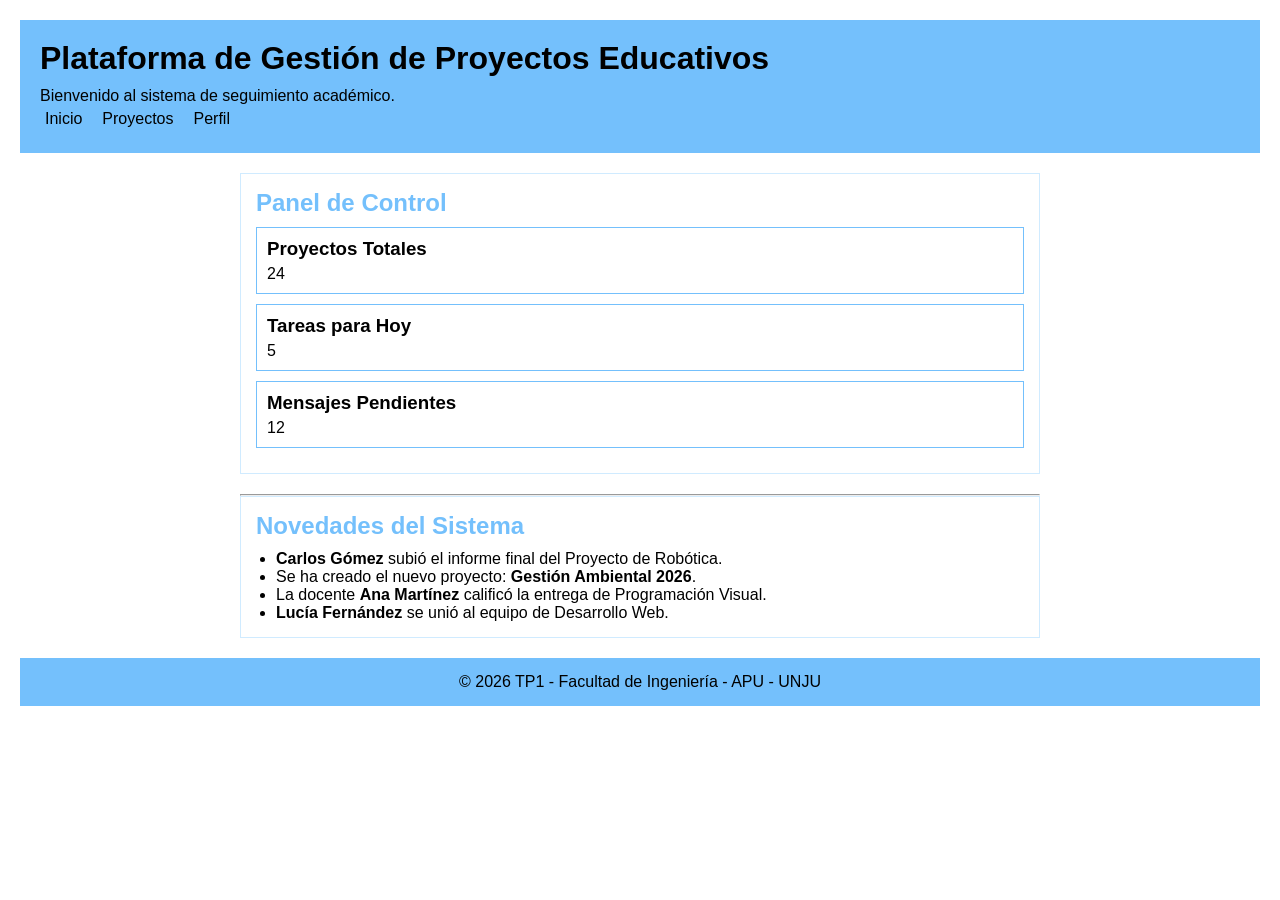
<file: index.html>
<!DOCTYPE html>
<html lang="es">
<head>
    <meta charset="UTF-8">
    <meta name="viewport" content="width=device-width, initial-scale=1.0">
    <title>Gestión de Proyectos Educativos - Inicio</title>
    <link rel="stylesheet" href="../css/styles.css">
</head>
<body>
   
    <header>
        <h1>Plataforma de Gestión de Proyectos Educativos</h1>
        <p>Bienvenido al sistema de seguimiento académico.</p>
        
        <nav class="menu">
            <a href="index.html" class="btn">Inicio</a>
            <a href="proyectos.html" class="btn">Proyectos</a>
            <a href="perfil.html" class="btn">Perfil</a>
        </nav>
    </header>

    <main>
        <section id="estadisticas" class="panel">
            <h2>Panel de Control</h2>
            <div class="stats-grid">
            <article class="stat-card">
                <h3>Proyectos Totales</h3>
                <p class="stat-number">24</p>
            </article>
            <article class="stat-card">
                <h3>Tareas para Hoy</h3>
                <p class="stat-number">5</p>
            </article>
            <article class="stat-card">
                <h3>Mensajes Pendientes</h3>
                <p class="stat-number">12</p>
            </article>
            </div>
        </section>

        <hr>

        <section id="novedades" class="novedades">
            <h2>Novedades del Sistema</h2>
            <ul class="lista-novedades">
                <li><strong>Carlos Gómez</strong> subió el informe final del Proyecto de Robótica.</li>
                <li>Se ha creado el nuevo proyecto: <strong>Gestión Ambiental 2026</strong>.</li>
                <li>La docente <strong>Ana Martínez</strong> calificó la entrega de Programación Visual.</li>
                <li><strong>Lucía Fernández</strong> se unió al equipo de Desarrollo Web.</li>
            </ul>
        </section>
    </main>

    <footer>
        <p>&copy; 2026 TP1 - Facultad de Ingeniería - APU - UNJU</p>
    </footer>

</body>
</html>
</file>
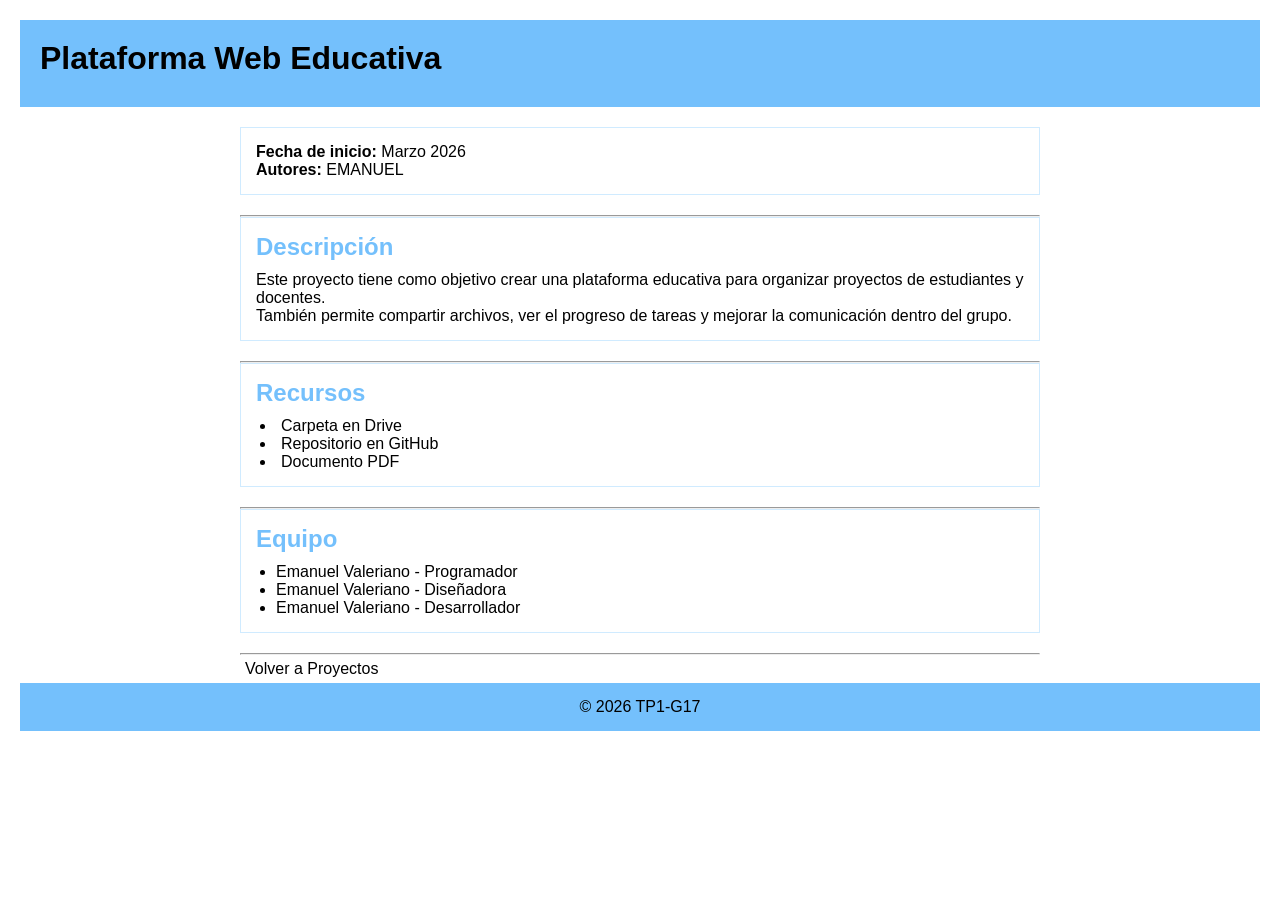
<file: detalle.html>
<!DOCTYPE html>
<html>
<head>
    <meta charset="UTF-8">
    <title>Detalle del Proyecto</title>
    <link rel="stylesheet" href="../css/styles.css">
</head>
<body>
    <header>
        <h1>Plataforma Web Educativa</h1>
    </header>

    <main>
        <section class="meta">
            <p><strong>Fecha de inicio:</strong> Marzo 2026</p>
            <p><strong>Autores:</strong> EMANUEL</p>
        </section>

        <hr>

        <section class="descripcion">
            <h2>Descripción</h2>
            <p>
Este proyecto tiene como objetivo crear una plataforma educativa para organizar proyectos de estudiantes y docentes.
            </p>
            <p>
También permite compartir archivos, ver el progreso de tareas y mejorar la comunicación dentro del grupo.
            </p>
        </section>

        <hr>

        <section class="recursos">
            <h2>Recursos</h2>
            <ul>
                <li><a href="https://drive.google.com" target="_blank">Carpeta en Drive</a></li>
                <li><a href="https://github.com" target="_blank">Repositorio en GitHub</a></li>
                <li><a href="https://example.com/proyecto.pdf" target="_blank">Documento PDF</a></li>
            </ul>
        </section>

        <hr>

        <section class="equipo">
            <h2>Equipo</h2>
            <ul>
                <li>Emanuel Valeriano - Programador</li>
                <li>Emanuel Valeriano - Diseñadora</li>
                <li>Emanuel Valeriano - Desarrollador</li>
            </ul>
        </section>

        <hr>

        <nav>
            <a href="proyectos.html" class="btn">Volver a Proyectos</a>
        </nav>
    </main>

    <footer>
        <p>&copy; 2026 TP1-G17</p>
    </footer>
</body>
</html>
</file>
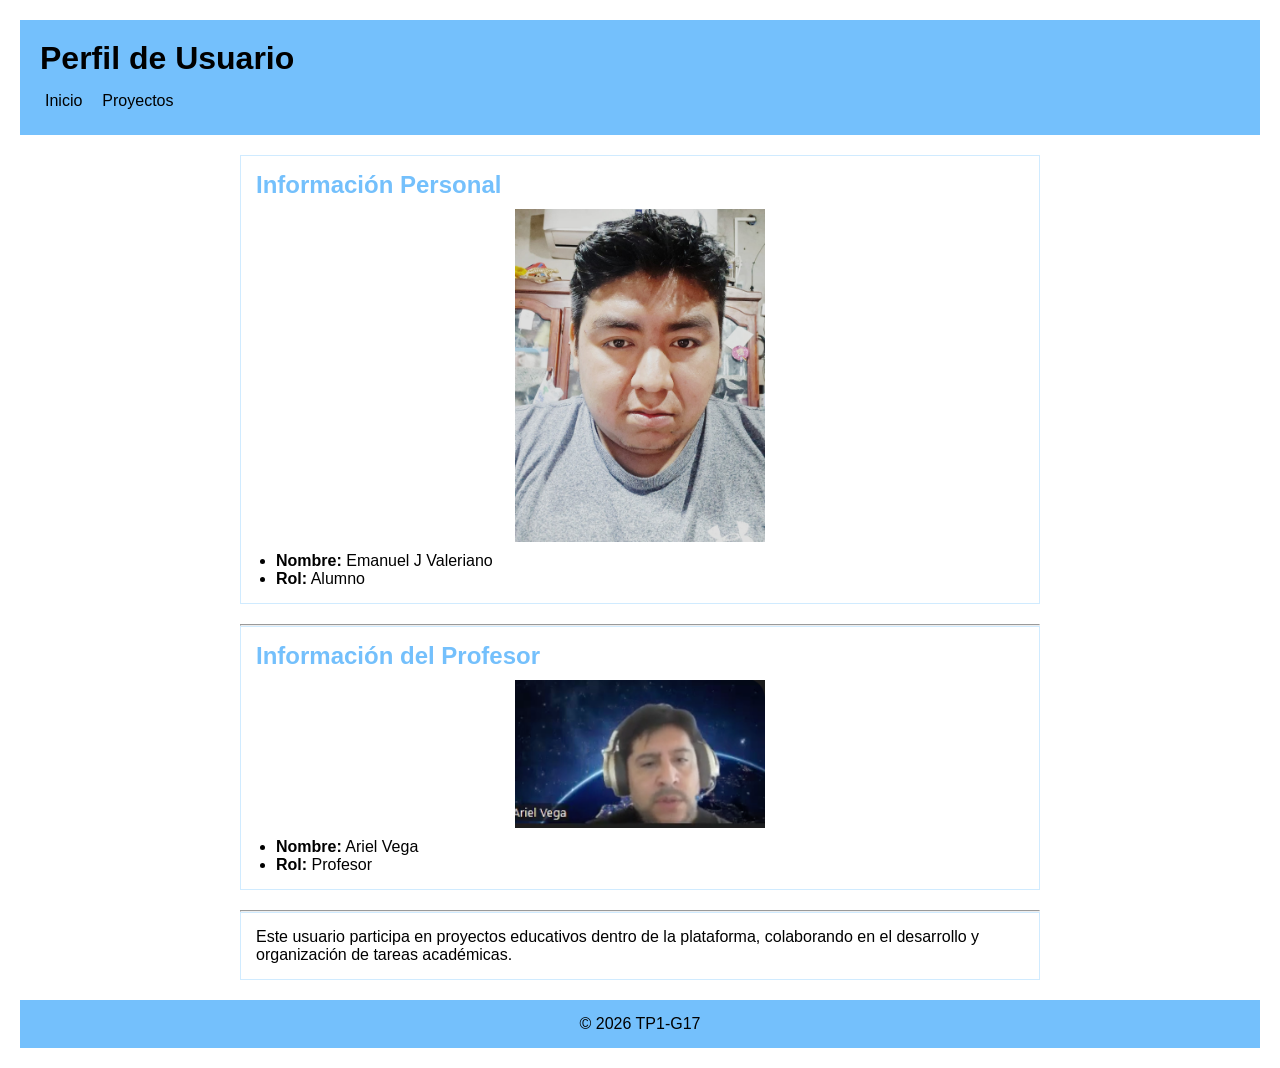
<file: perfil.html>
<!DOCTYPE html>
<html lang="es">
<head>
    <meta charset="UTF-8">
    <meta name="viewport" content="width=device-width, initial-scale=1.0">
    <title>Perfil de Usuario</title>
    <link rel="stylesheet" href="../css/styles.css">
</head>
<body>
    <header>
        <h1>Perfil de Usuario</h1>
        <nav class="menu">
            <a href="index.html" class="btn">Inicio</a>
            <a href="proyectos.html" class="btn">Proyectos</a>
        </nav>
    </header>

    <main>
        <section class="perfil-card">
            <h2>Información Personal</h2>
            <div class="perfil-content">
                <img src="../img/perfil.jpg" alt="Foto de perfil" class="perfil-img">
                <ul class="perfil-info">
                    <li><strong>Nombre:</strong> Emanuel J Valeriano</li>
                    <li><strong>Rol:</strong> Alumno</li>
                </ul>
            </div>
        </section>

        <hr>

        <section class="perfil-card">
            <h2>Información del Profesor</h2>
            <div class="perfil-content">
                <img src="../img/profe.jpg" alt="Foto del profesor" class="perfil-img">
                <ul class="perfil-info">
                    <li><strong>Nombre:</strong> Ariel Vega</li>
                    <li><strong>Rol:</strong> Profesor</li>
                </ul>
            </div>
        </section>

        <hr>

        <section class="perfil-descripcion">
            <p>Este usuario participa en proyectos educativos dentro de la plataforma, colaborando en el desarrollo y organización de tareas académicas.</p>
        </section>
    </main>

    <footer>
        <p>&copy; 2026 TP1-G17</p>
    </footer>
</body>
</html>
</file>
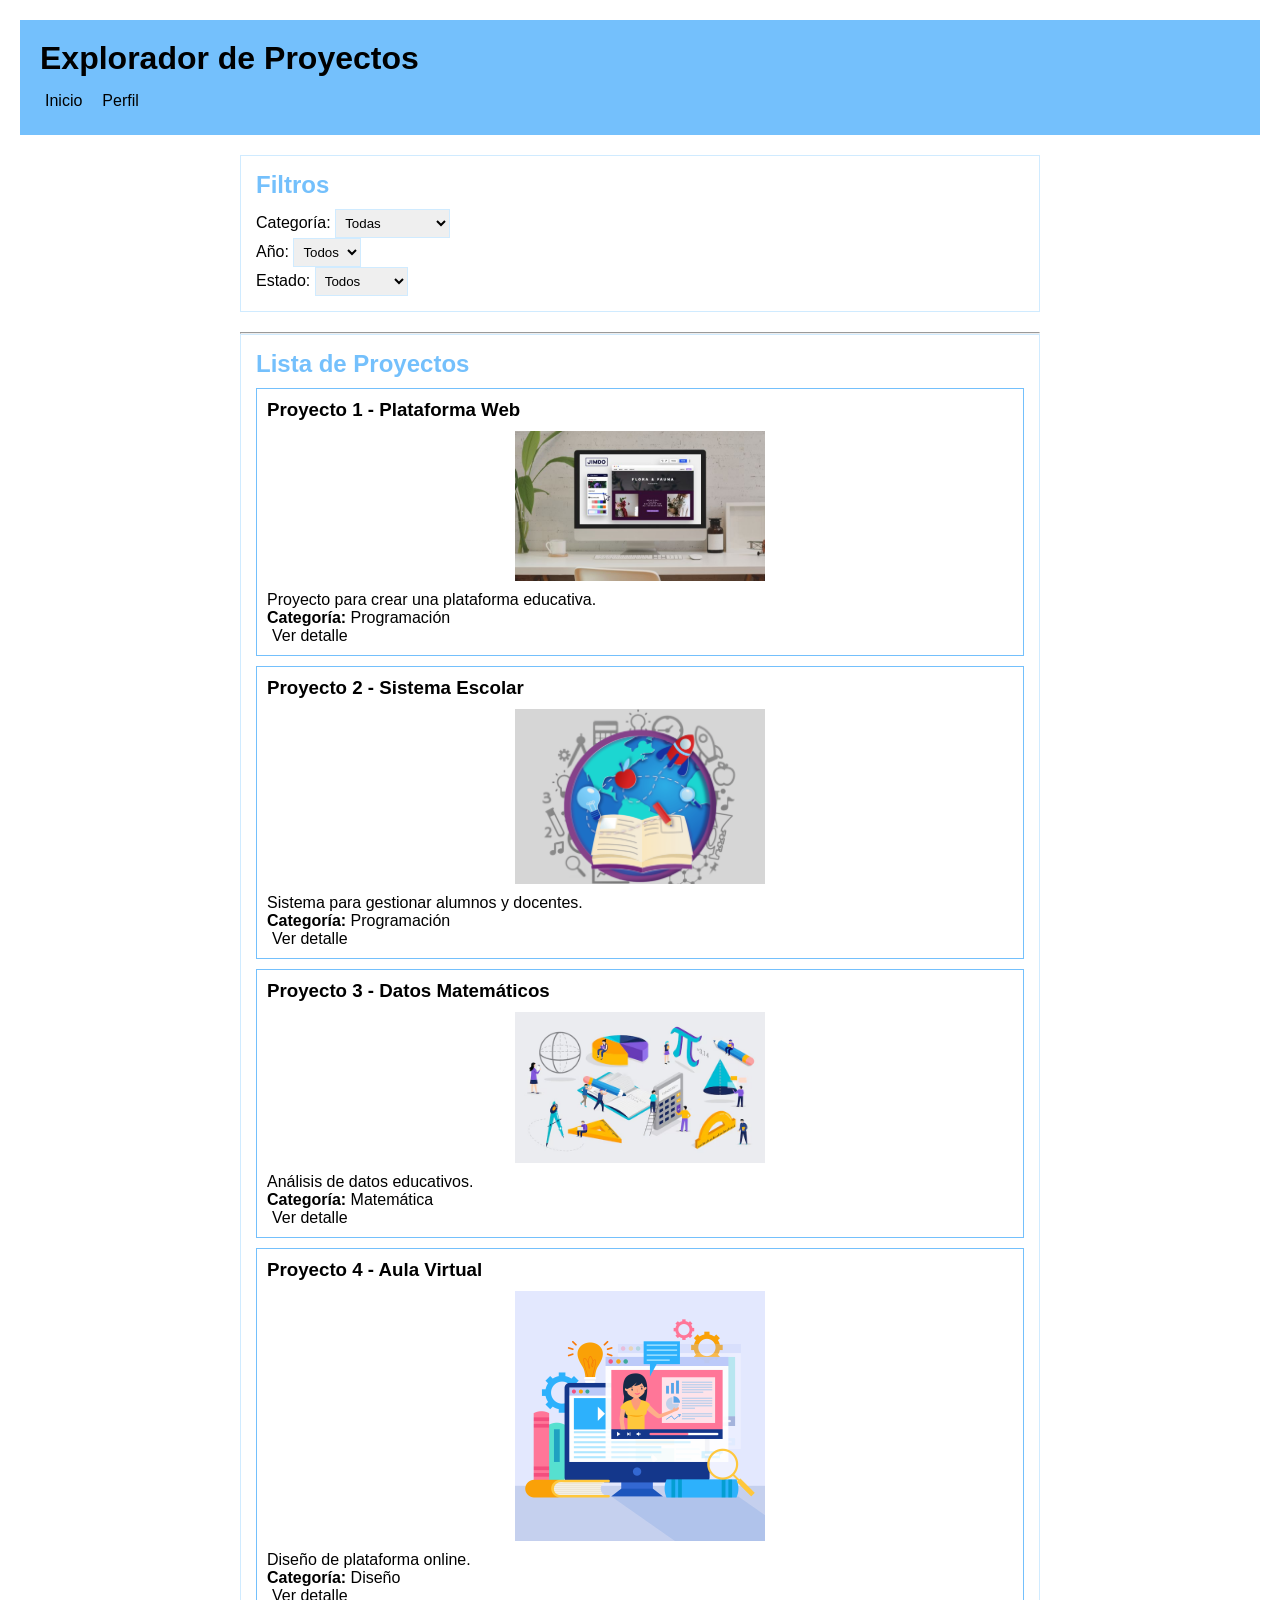
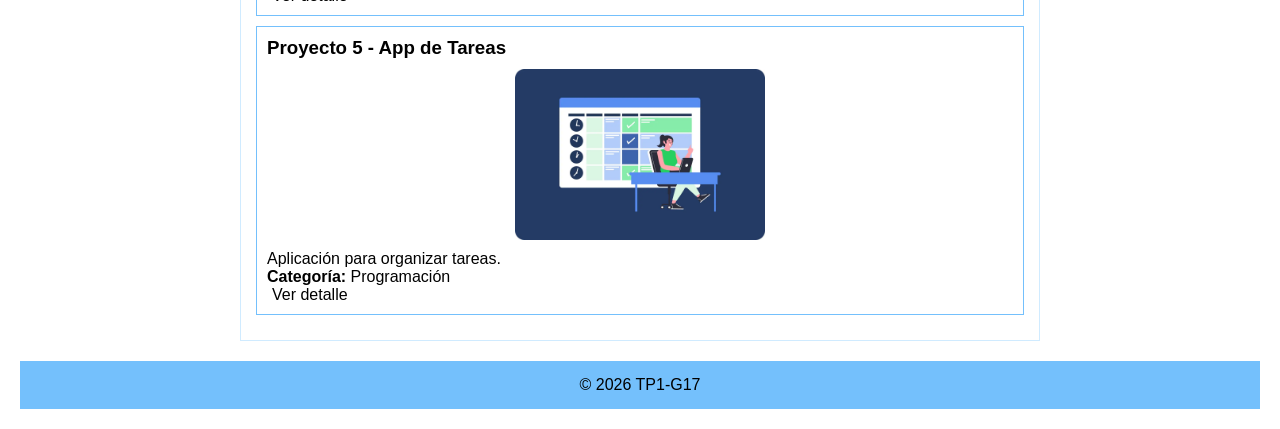
<file: proyectos.html>
<!DOCTYPE html>
<html lang="es">
<head>
    <meta charset="UTF-8">
    <meta name="viewport" content="width=device-width, initial-scale=1.0">
    <title>Proyectos</title>
    <link rel="stylesheet" href="../css/styles.css">
</head>
<body>
    <header>
        <h1>Explorador de Proyectos</h1>
        <nav class="menu">
            <a href="index.html" class="btn">Inicio</a>
            <a href="perfil.html" class="btn">Perfil</a>
        </nav>
    </header>

    <main>
        <section class="filtros">
            <h2>Filtros</h2>
            <div class="filtros-grid">
                <div class="filtro-item">
                    <label for="categoria">Categoría:</label>
                    <select id="categoria" name="categoria">
                        <option value="">Todas</option>
                        <option>Programación</option>
                        <option>Matemática</option>
                        <option>Diseño</option>
                    </select>
                </div>
                <div class="filtro-item">
                    <label for="año">Año:</label>
                    <select id="año" name="año">
                        <option value="">Todos</option>
                        <option>2026</option>
                        <option>2025</option>
                    </select>
                </div>
                <div class="filtro-item">
                    <label for="estado">Estado:</label>
                    <select id="estado" name="estado">
                        <option value="">Todos</option>
                        <option>En curso</option>
                        <option>Finalizado</option>
                    </select>
                </div>
            </div>
        </section>

        <hr>

        <section class="lista-proyectos">
            <h2 class="titulo-seccion">Lista de Proyectos</h2>

            <article class="proyecto-card">
                <h3>Proyecto 1 - Plataforma Web</h3>
                <img src="../img/proyecto1.jpg" alt="Proyecto 1" class="proyecto-img">
                <p>Proyecto para crear una plataforma educativa.</p>
                <p class="categoria"><strong>Categoría:</strong> Programación</p>
                <a href="detalle.html" class="btn">Ver detalle</a>
            </article>

            <article class="proyecto-card">
                <h3>Proyecto 2 - Sistema Escolar</h3>
                <img src="../img/proyecto2.jpg" alt="Proyecto 2" class="proyecto-img">
                <p>Sistema para gestionar alumnos y docentes.</p>
                <p class="categoria"><strong>Categoría:</strong> Programación</p>
                <a href="detalle.html" class="btn">Ver detalle</a>
            </article>

            <article class="proyecto-card">
                <h3>Proyecto 3 - Datos Matemáticos</h3>
                <img src="../img/proyecto3.jpg" alt="Proyecto 3" class="proyecto-img">
                <p>Análisis de datos educativos.</p>
                <p class="categoria"><strong>Categoría:</strong> Matemática</p>
                <a href="detalle.html" class="btn">Ver detalle</a>
            </article>

            <article class="proyecto-card">
                <h3>Proyecto 4 - Aula Virtual</h3>
                <img src="../img/proyecto4.jpg" alt="Proyecto 4" class="proyecto-img">
                <p>Diseño de plataforma online.</p>
                <p class="categoria"><strong>Categoría:</strong> Diseño</p>
                <a href="detalle.html" class="btn">Ver detalle</a>
            </article>

            <article class="proyecto-card">
                <h3>Proyecto 5 - App de Tareas</h3>
                <img src="../img/proyecto5.jpg" alt="Proyecto 5" class="proyecto-img">
                <p>Aplicación para organizar tareas.</p>
                <p class="categoria"><strong>Categoría:</strong> Programación</p>
                <a href="detalle.html" class="btn">Ver detalle</a>
            </article>
        </section>
    </main>

    <footer>
        <p>&copy; 2026 TP1-G17</p>
    </footer>
</body>
</html>
</file>
<file: css/styles.css>
:root {
    --celeste: #74c0fc;
    --celeste-claro: #a5d8ff;
    --blanco: #ffffff;
    --texto: #000000;
    --borde: #d0ebff;
}

* {
    margin: 0;
    padding: 0;
    box-sizing: border-box;
}

body {
    font-family: Arial, sans-serif;
    background-color: var(--blanco);
    color: var(--texto);
    padding: 20px;
}

header {
    background-color: var(--celeste);
    color: black;
    padding: 20px;
    margin-bottom: 20px;
}

h1 {
    margin-bottom: 10px;
}

h2 {
    color: var(--celeste);
    margin-bottom: 10px;
}

h3 {
    margin-bottom: 5px;
}

nav {
    display: flex;
    gap: 10px;
}

a {
    text-decoration: none;
    color: black;
    padding: 5px;
}

/* INTERACCIONES */
a:hover {
    background-color: var(--celeste-claro);
}

a:active {
    color: red;
}

a:focus {
    outline: 2px solid var(--celeste);
}

main {
    max-width: 800px;
    margin: auto;
}

section {
    background-color: var(--blanco);
    border: 1px solid var(--borde);
    padding: 15px;
    margin-bottom: 20px;
}

article {
    border: 1px solid var(--celeste);
    padding: 10px;
    margin-bottom: 10px;
}

ul {
    padding-left: 20px;
}

select {
    padding: 5px;
    border: 1px solid var(--borde);
}

footer {
    text-align: center;
    padding: 15px;
    background-color: var(--celeste);
}

img {
    max-width: 250px;   /* tamaño chico/medio */
    height: auto;       /* mantiene proporción */
    display: block;
    margin: 10px 0;
}

img {
    margin: 10px auto;
}
</file>
